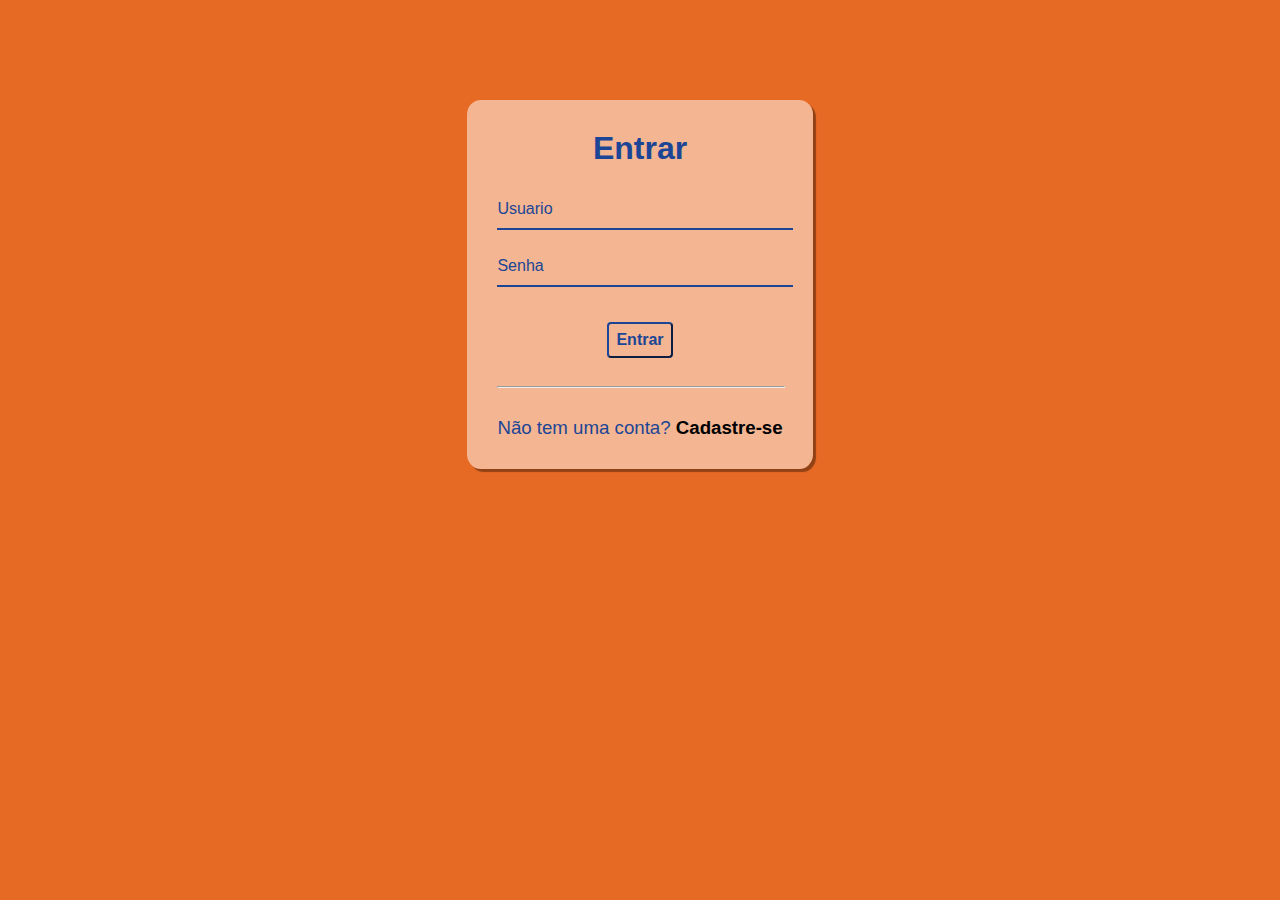
<file: index.html>
<!doctype html>
<html lang="en">
  <head>
    <!-- Required meta tags -->
    <meta charset="utf-8">
    <meta name="viewport" content="width=device-width, initial-scale=1, shrink-to-fit=no">

    <!-- Bootstrap CSS -->
    <link rel="stylesheet" href="https://cdn.jsdelivr.net/npm/bootstrap@4.6.2/dist/css/bootstrap.min.css" integrity="sha384-xOolHFLEh07PJGoPkLv1IbcEPTNtaed2xpHsD9ESMhqIYd0nLMwNLD69Npy4HI+N" crossorigin="anonymous">

    <link rel="stylesheet" href="assets/css/login.css">

    <title></title>
  </head>
  <body>
    
    <div class="container">
        <div class="card">

            <h1>Entrar</h1>

            <div id="msgError"></div>

            <div class="label-float">
                <input type="text" id="usuario" placeholder="" required>
                <label id="labelUsuario" for="usuario">Usuario</label>
            </div>

            <div class="label-float">
                <input type="password" id="senha" placeholder="" required>
                <label id= "labelSenha" for="senha">Senha</label>
            </div>

            <div class="justify-center">
                <button onclick="entrar()">Entrar</button>
            </div>

            <div>
                <hr>
            </div>

            <p>Não tem uma conta?
                <a href="register.html">Cadastre-se</a>
            </p>

        </div>
    </div>

    <script src="assets/js/login.js"></script>

    <!-- Optional JavaScript; choose one of the two! -->

    <!-- Option 1: jQuery and Bootstrap Bundle (includes Popper) -->
    <script src="https://cdn.jsdelivr.net/npm/jquery@3.5.1/dist/jquery.slim.min.js" integrity="sha384-DfXdz2htPH0lsSSs5nCTpuj/zy4C+OGpamoFVy38MVBnE+IbbVYUew+OrCXaRkfj" crossorigin="anonymous"></script>
    <script src="https://cdn.jsdelivr.net/npm/bootstrap@4.6.2/dist/js/bootstrap.bundle.min.js" integrity="sha384-Fy6S3B9q64WdZWQUiU+q4/2Lc9npb8tCaSX9FK7E8HnRr0Jz8D6OP9dO5Vg3Q9ct" crossorigin="anonymous"></script>

    <!-- Option 2: Separate Popper and Bootstrap JS -->
    <!--
    <script src="https://cdn.jsdelivr.net/npm/jquery@3.5.1/dist/jquery.slim.min.js" integrity="sha384-DfXdz2htPH0lsSSs5nCTpuj/zy4C+OGpamoFVy38MVBnE+IbbVYUew+OrCXaRkfj" crossorigin="anonymous"></script>
    <script src="https://cdn.jsdelivr.net/npm/popper.js@1.16.1/dist/umd/popper.min.js" integrity="sha384-9/reFTGAW83EW2RDu2S0VKaIzap3H66lZH81PoYlFhbGU+6BZp6G7niu735Sk7lN" crossorigin="anonymous"></script>
    <script src="https://cdn.jsdelivr.net/npm/bootstrap@4.6.2/dist/js/bootstrap.min.js" integrity="sha384-+sLIOodYLS7CIrQpBjl+C7nPvqq+FbNUBDunl/OZv93DB7Ln/533i8e/mZXLi/P+" crossorigin="anonymous"></script>
    -->
  </body>
</html>
</file>
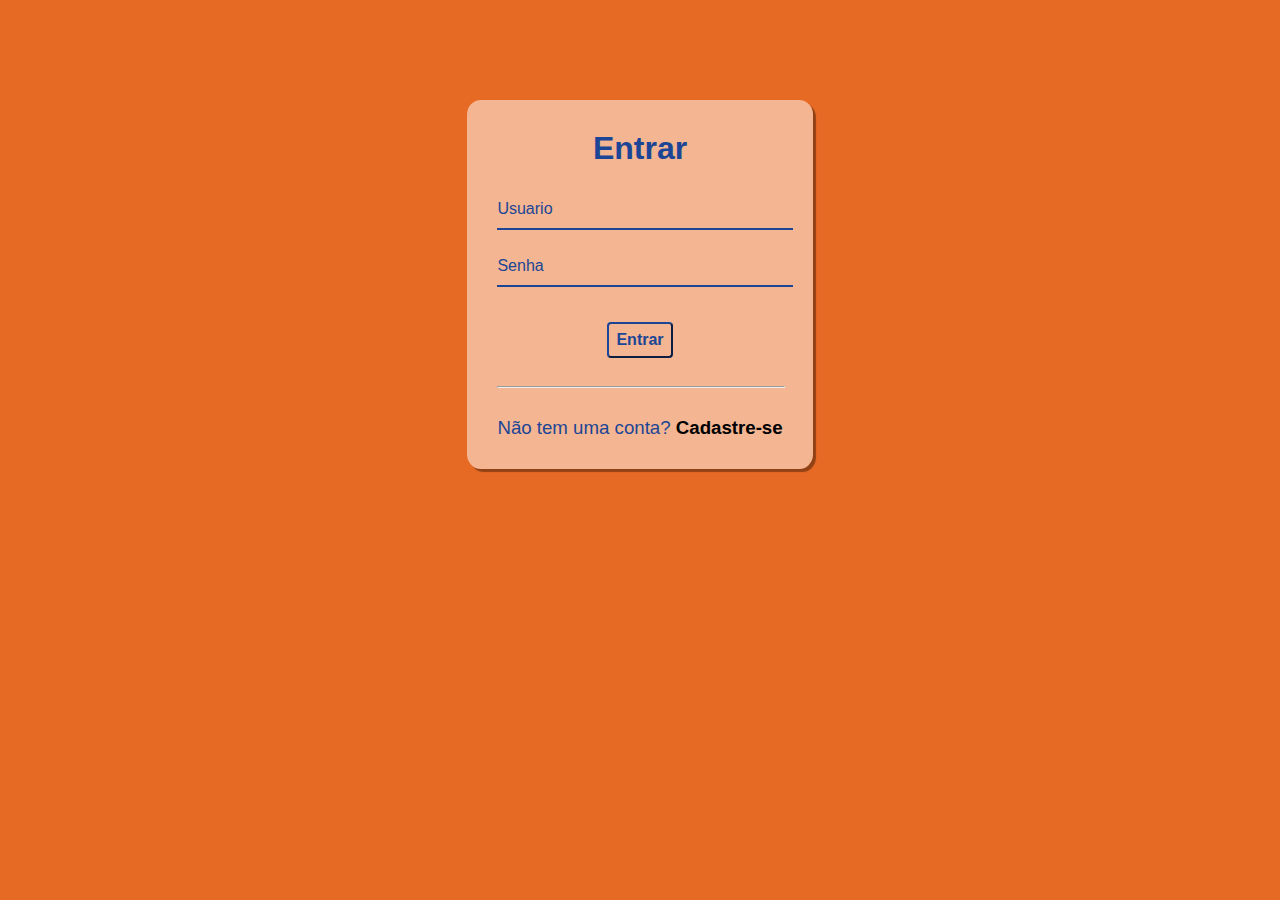
<file: pagprincipal.html>
<!DOCTYPE html>
<html lang="pt-br">
<head>
    <meta charset="UTF-8">
    <meta name="viewport" content="width=device-width, initial-scale=1.0">
    <title>DBZSTORE</title>

    <link rel="stylesheet" href="https://stackpath.bootstrapcdn.com/bootstrap/4.1.3/css/bootstrap.min.css" integrity="sha384-MCw98/SFnGE8fJT3GXwEOngsV7Zt27NXFoaoApmYm81iuXoPkFOJwJ8ERdknLPMO" crossorigin="anonymous">
    <link rel="stylesheet" href="https://cdnjs.cloudflare.com/ajax/libs/font-awesome/6.5.2/css/all.min.css" integrity="sha512-SnH5WK+bZxgPHs44uWIX+LLJAJ9/2PkPKZ5QiAj6Ta86w+fsb2TkcmfRyVX3pBnMFcV7oQPJkl9QevSCWr3W6A==" crossorigin="anonymous" referrerpolicy="no-referrer" />
</head>
<body>
    <div class="container">
        <div class="row">
          <!--LOGO E NOME-->
          <div style="align-content: center; padding: 1%; margin-right: -2%;" class="col-1">
            <img style="width: 95%; padding: 4%;" src="assets/img/logo dbz.png" alt="logo">
          </div>
          <div style="text-align:left; padding-top: 1.75%;" class="col-2">
            <h1>DBZSTORE</h1>
          </div>


          <!--Barra de Pesquisa-->
          <div style="align-content: center; margin-left: 3%; margin-right: -1%; padding-left: 12%;" class="col-7">
            <form class="form-inline my-2 my-lg-0">
              <input style="width: 60%;" class="form-control mr-sm-2" type="search" placeholder="Pesquisar" aria-label="Pesquisar">
              <button class="btn btn-outline-success my-2 my-sm-0" type="submit">Pesquisar</button>
            </form>
          </div>

          <!--Ícones-->
          <div style="align-content: center;" class="col-2">

            <i style="margin-right: 7%;" class="fa-solid fa-user" id="navbarDropdown" role="button" data-toggle="dropdown" aria-haspopup="true" aria-expanded="false"></i>
              <div class="dropdown-menu" aria-labelledby="navbarDropdown">
                <a class="dropdown-item" href="#">Meus Pedidos</a>
                <a class="dropdown-item" href="#">Cupons</a>
                <a class="dropdown-item" href="#">Serviços</a>
                <a class="dropdown-item" onclick="sair()">Sair</a>
              </div>

            <i style="margin-right: 7%;" class="fa-solid fa-cart-shopping" class="fa-solid fa-user" id="carrinho"> 0</i>
            <i style="margin-right: 7%;" class="fa-solid fa-heart" class="fa-solid fa-user"></i>
            <i style="margin-right: 7%;" class="fa-solid fa-headset" class="fa-solid fa-user"></i>
            <i class="fa-solid fa-globe" class="fa-solid fa-user"></i>
          </div>
        </div>

        <!--Carrossel-->
        <div class="row">
          <div class="col-12">
            <div id="carouselExampleIndicators" class="carousel slide" data-ride="carousel">
                <ol class="carousel-indicators">
                  <li data-target="#carouselExampleIndicators" data-slide-to="0" class="active"></li>
                  <li data-target="#carouselExampleIndicators" data-slide-to="1"></li>
                  <li data-target="#carouselExampleIndicators" data-slide-to="2"></li>
                </ol>
                <div class="carousel-inner">
                  <div class="carousel-item active">
                    <img class="d-block w-100" src="assets/img/goku all.jpg" alt="Primeiro Slide">
                  </div>
                  <div class="carousel-item">
                    <img class="d-block w-100" src="assets/img/goku-6076401_1920.jpg" alt="Segundo Slide">
                  </div>
                  <div class="carousel-item">
                    <img class="d-block w-100" src="assets/img/goku-entry-image.jpg" alt="Terceiro Slide">
                  </div>
                </div>
                <a class="carousel-control-prev" href="#carouselExampleIndicators" role="button" data-slide="prev">
                  <span class="carousel-control-prev-icon" aria-hidden="true"></span>
                  <span class="sr-only">Anterior</span>
                </a>
                <a class="carousel-control-next" href="#carouselExampleIndicators" role="button" data-slide="next">
                  <span class="carousel-control-next-icon" aria-hidden="true"></span>
                  <span class="sr-only">Próximo</span>
                </a>
              </div>
        </div>
        </div>

        <!--Parte1 Produtos-->
        <br>
        <div class="row">

          <div class="col-4">
            <div style="align-self: center; text-align: center;" class="card" style="width: 18rem;">
              <img class="card-img-top" src="assets/img/boo action figure.png" alt="Imagem de capa do card">
              <div class="card-body">
                <h5 class="card-title">Super Boo (Gotenks)</h5>
                <p class="card-text">Um exemplo de texto rápido para construir o título do card e fazer preencher o conteúdo do card.</p>
                <a href="#" class="btn btn-primary" onclick="addAoCarrinho()">Comprar</a>
              </div>
            </div>
          </div>

          <div class="col-4">
            <div style="align-self: center; text-align: center;" class="card" style="width: 18rem;">
              <img class="card-img-top" src="assets/img/goku action figure.png" alt="Imagem de capa do card">
              <div class="card-body">
                <h5 class="card-title">Goku Instinto Superior</h5>
                <p class="card-text">Um exemplo de texto rápido para construir o título do card e fazer preencher o conteúdo do card.</p>
                <a href="#" class="btn btn-primary" onclick="addAoCarrinho()">Comprar</a>
              </div>
            </div>
          </div>

          <div class="col-4">
            <div style="align-self: center; text-align: center;" class="card" style="width: 18rem;">
              <img class="card-img-top" src="assets/img/goku e nappa action figure.png" alt="Imagem de capa do card">
              <div class="card-body">
                <h5 class="card-title">Goku vs Nappa</h5>
                <p class="card-text">Um exemplo de texto rápido para construir o título do card e fazer preencher o conteúdo do card.</p>
                <a href="#" class="btn btn-primary" onclick="addAoCarrinho()">Comprar</a>
              </div>
            </div>
          </div>

        </div>

        <!--Parte2 Produtos-->
        <div style="margin-top: 2.5%;" class="row">

          <div class="col-4">
            <div style="align-self: center; text-align: center;" class="card" style="width: 18rem;">
              <img class="card-img-top" src="assets/img/goku super saiyan 3 action figure.png" alt="Imagem de capa do card">
              <div class="card-body">
                <h5 class="card-title">Goku Super Saiyan 3</h5>
                <p class="card-text">Um exemplo de texto rápido para construir o título do card e fazer preencher o conteúdo do card.</p>
                <a href="#" class="btn btn-primary">Comprar</a>
              </div>
            </div>
          </div>

          <div class="col-4">
            <div style="align-self: center; text-align: center;" class="card" style="width: 18rem;">
              <img class="card-img-top" src="assets/img/goku padrao action figure.png" alt="Imagem de capa do card">
              <div class="card-body">
                <h5 class="card-title">Goku Clássico</h5>
                <p class="card-text">Um exemplo de texto rápido para construir o título do card e fazer preencher o conteúdo do card.</p>
                <a href="#" class="btn btn-primary">Comprar</a>
              </div>
            </div>
          </div>

          <div class="col-4">
            <div style="align-self: center; text-align: center;" class="card" style="width: 18rem;">
              <img class="card-img-top" src="assets/img/goku super saiyan action figure.png" alt="Imagem de capa do card">
              <div class="card-body">
                <h5 class="card-title">Goku Super Saiyan</h5>
                <p class="card-text">Um exemplo de texto rápido para construir o título do card e fazer preencher o conteúdo do card.</p>
                <a href="#" class="btn btn-primary">Comprar</a>
              </div>
            </div>
          </div>

        </div>
    </div>


    <script src="assets/js/pagprincipal.js"></script>

    <script src="https://code.jquery.com/jquery-3.3.1.slim.min.js" integrity="sha384-q8i/X+965DzO0rT7abK41JStQIAqVgRVzpbzo5smXKp4YfRvH+8abtTE1Pi6jizo" crossorigin="anonymous"></script>
    <script src="https://cdnjs.cloudflare.com/ajax/libs/popper.js/1.14.3/umd/popper.min.js" integrity="sha384-ZMP7rVo3mIykV+2+9J3UJ46jBk0WLaUAdn689aCwoqbBJiSnjAK/l8WvCWPIPm49" crossorigin="anonymous"></script>
    <script src="https://stackpath.bootstrapcdn.com/bootstrap/4.1.3/js/bootstrap.min.js" integrity="sha384-ChfqqxuZUCnJSK3+MXmPNIyE6ZbWh2IMqE241rYiqJxyMiZ6OW/JmZQ5stwEULTy" crossorigin="anonymous"></script>
</body>
</html>
</file>
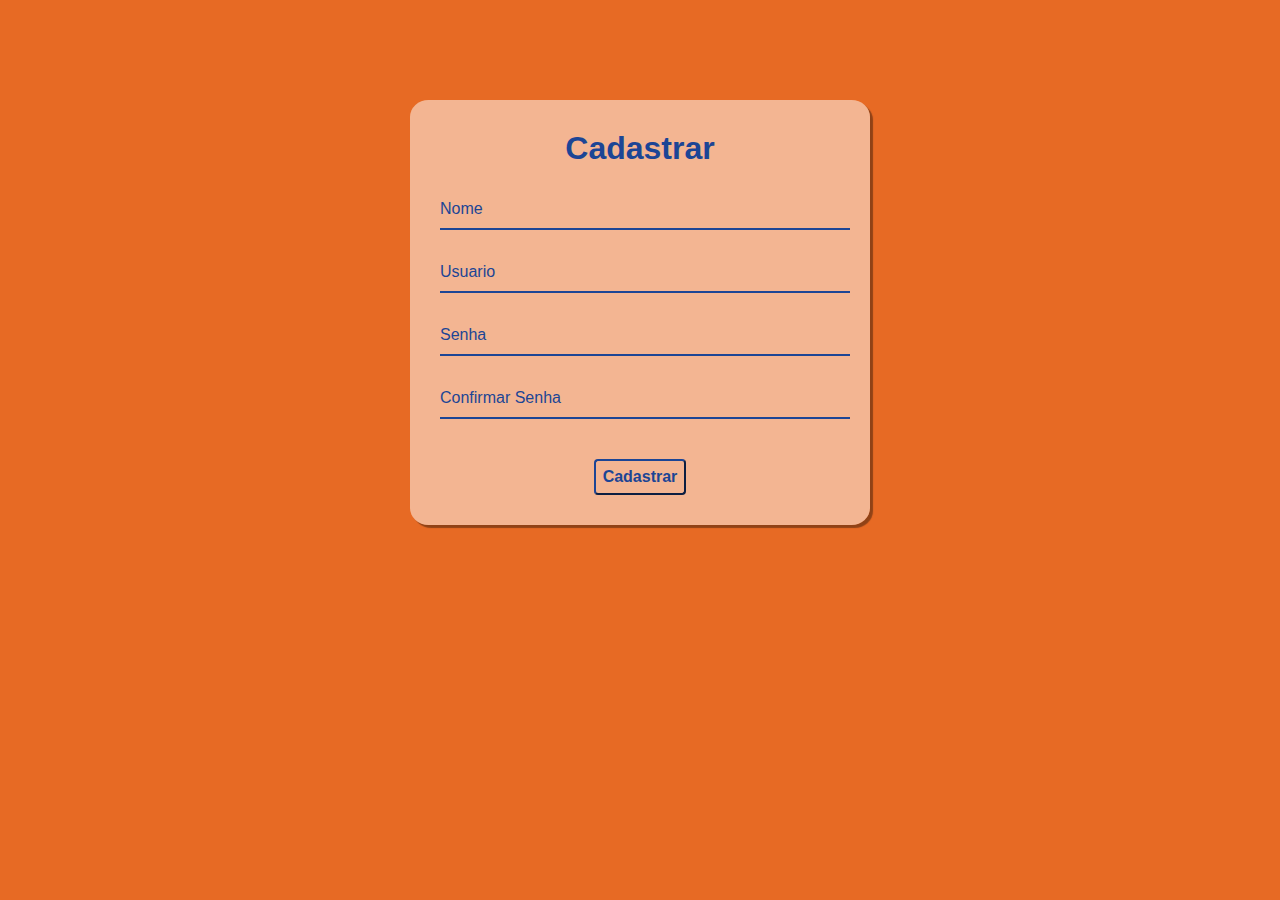
<file: register.html>
<!doctype html>
<html lang="en">
  <head>
    <!-- Required meta tags -->
    <meta charset="utf-8">
    <meta name="viewport" content="width=device-width, initial-scale=1, shrink-to-fit=no">

    <!-- Bootstrap CSS -->
    <link rel="stylesheet" href="https://cdn.jsdelivr.net/npm/bootstrap@4.6.2/dist/css/bootstrap.min.css" integrity="sha384-xOolHFLEh07PJGoPkLv1IbcEPTNtaed2xpHsD9ESMhqIYd0nLMwNLD69Npy4HI+N" crossorigin="anonymous">

    <link rel="stylesheet" href="assets/css/register.css">

    <title></title>
  </head>
  <body>
    
    <div class="container">
        <div class="card">

            <h1>Cadastrar</h1>

            <div id="msgError"></div>
            
            <div id="msgSuccess"></div>

            <div class="label-float">
                <input type="text" id="nome" placeholder="" required />
                <label id="labelNome" for="nome">Nome</label>
            </div>

            <div class="label-float">
                <input type="text" id="usuario" placeholder="" required />
                <label id="labelUsuario" for="usuario">Usuario</label>
            </div>

            <div class="label-float">
                <input type="password" id="senha" placeholder="" required />
                <label id="labelSenha" for="senha">Senha</label>
            </div>

            <div class="label-float">
                <input type="password" id="confirmSenha" placeholder="" required />
                <label id="labelConfirmSenha" for="confirmSenha">Confirmar Senha</label>
            </div>

            <div class="justify-center">
                <button onclick="cadastrar()">Cadastrar</button>
            </div>

        </div>
    </div>
    
    <script src="assets/js/register.js"></script>

    <!-- Optional JavaScript; choose one of the two! -->

    <!-- Option 1: jQuery and Bootstrap Bundle (includes Popper) -->
    <script src="https://cdn.jsdelivr.net/npm/jquery@3.5.1/dist/jquery.slim.min.js" integrity="sha384-DfXdz2htPH0lsSSs5nCTpuj/zy4C+OGpamoFVy38MVBnE+IbbVYUew+OrCXaRkfj" crossorigin="anonymous"></script>
    <script src="https://cdn.jsdelivr.net/npm/bootstrap@4.6.2/dist/js/bootstrap.bundle.min.js" integrity="sha384-Fy6S3B9q64WdZWQUiU+q4/2Lc9npb8tCaSX9FK7E8HnRr0Jz8D6OP9dO5Vg3Q9ct" crossorigin="anonymous"></script>

    <!-- Option 2: Separate Popper and Bootstrap JS -->
    <!--
    <script src="https://cdn.jsdelivr.net/npm/jquery@3.5.1/dist/jquery.slim.min.js" integrity="sha384-DfXdz2htPH0lsSSs5nCTpuj/zy4C+OGpamoFVy38MVBnE+IbbVYUew+OrCXaRkfj" crossorigin="anonymous"></script>
    <script src="https://cdn.jsdelivr.net/npm/popper.js@1.16.1/dist/umd/popper.min.js" integrity="sha384-9/reFTGAW83EW2RDu2S0VKaIzap3H66lZH81PoYlFhbGU+6BZp6G7niu735Sk7lN" crossorigin="anonymous"></script>
    <script src="https://cdn.jsdelivr.net/npm/bootstrap@4.6.2/dist/js/bootstrap.min.js" integrity="sha384-+sLIOodYLS7CIrQpBjl+C7nPvqq+FbNUBDunl/OZv93DB7Ln/533i8e/mZXLi/P+" crossorigin="anonymous"></script>
    -->
  </body>
</html>
</file>
<file: assets/css/login.css>
* {
    margin: 0;
    padding: 0;
    font-family: sans-serif;
}

body {
    background-color: #e76a24;
}

.container {
    display: flex;
    justify-content: center;
    width: 100%;
    margin-top: 100px;
}

.card {
    background-color: #ffffff80;
    padding: 30px;
    border-radius: 4%;
    box-shadow: 3px 3px 1px 0px #00000060;
}

h1 {
    text-align: center;
    margin-bottom: 20px;
    color: #1c4595;
}

.label-float {
    position: relative;
    padding-top: 13px;
    margin-top: 5%;
    margin-bottom: 5%;
}

.label-float input {
    width: 100%;
    padding: 5px 5px;
    display: inline-block;
    border: 0;
    border-bottom: 2px solid #1c4595;
    background-color: transparent;
    outline: none;
    min-width: 180px;
    font-size: 16px;
    transition: all .3s ease-out;
    border-radius: 0;
}

.label-float input:focus {
    border-bottom: 2px solid #1c4595;
}

.label-float label {
    color: #1c4595;
    position: absolute;
    top: 0;
    left: 0;
    margin-top: 13px;
    transition: all .3s ease-out;
}

.label-float input:focus + label,
.label-float input:valid + label {
    font-size: 13px;
    margin-top: 0;
    color: #1c4595;
}

button {
    background-color: transparent;
    border-color: #1c4595;
    color: #1c4595;
    padding: 7px;
    font-weight: bold;
    font-size: 12pt;
    margin-top: 20px;
    border-radius: 4px;
    cursor: pointer;
    outline: none;
    transition: all .2s ease-out;
}

button:hover {
    background-color: #1c4595;
    color: #ffffff;
}

.justify-center {
    display: flex;
    justify-content: center;
}

hr {
    margin-top: 10%;
    margin-bottom: 10%;
    width: 100%;
}

p {
    color: #1c4595;
    font-size: 14pt;
    text-align: center;
}

a {
    color: #000000;
    font-weight: bold;
    text-decoration: none;
    transition: all .2s ease-out;
}

a:hover {
    color: #1c4595;
}

#msgError {
    text-align: center;
    color: #ff0000;
    background-color: #ffbbbb;
    padding: 10px;
    border-radius: 4px;
    display: none;
}
</file>
<file: assets/css/register.css>
* {
    margin: 0;
    padding: 0;
    font-family: sans-serif;
}

body {
    background-color: #e76a24;
}

.container {
    display: flex;
    justify-content: center;
    width: 100%;
    margin-top: 100px;
}

.card {
    background-color: #ffffff80;
    padding: 30px;
    border-radius: 4%;
    box-shadow: 3px 3px 1px 0px #00000060;
    width: 400px;
}

h1 {
    text-align: center;
    margin-bottom: 20px;
    color: #1c4595;
}

.label-float {
    position: relative;
    padding-top: 13px;
    margin-top: 5%;
    margin-bottom: 5%;
}

.label-float input {
    width: 100%;
    padding: 5px 5px;
    display: inline-block;
    border: 0;
    border-bottom: 2px solid #1c4595;
    background-color: transparent;
    outline: none;
    min-width: 180px;
    font-size: 16px;
    transition: all .3s ease-out;
    border-radius: 0;
}

.label-float input:focus {
    border-bottom: 2px solid #1c4595;
}

.label-float label {
    color: #1c4595;
    position: absolute;
    top: 0;
    left: 0;
    margin-top: 13px;
    transition: all .3s ease-out;
}

.label-float input:focus + label,
.label-float input:valid + label {
    font-size: 13px;
    margin-top: 0;
    color: #1c4595;
}

button {
    background-color: transparent;
    border-color: #1c4595;
    color: #1c4595;
    padding: 7px;
    font-weight: bold;
    font-size: 12pt;
    margin-top: 20px;
    border-radius: 4px;
    cursor: pointer;
    outline: none;
    transition: all .2s ease-out;
}

button:hover {
    background-color: #1c4595;
    color: #ffffff;
}

.justify-center {
    display: flex;
    justify-content: center;
}

hr {
    margin-top: 10%;
    margin-bottom: 10%;
    width: 60%;
}

p {
    color: #1c4595;
    font-size: 14pt;
    text-align: center;
}

a {
    color: #000000;
    font-weight: bold;
    text-decoration: none;
    transition: all .2s ease-out;
}

a:hover {
    color: #1c4595;
}

#msgError {
    text-align: center;
    color: #ff0000;
    background-color: #ffbbbb;
    padding: 10px;
    border-radius: 4px;
    display: none;
}

#msgSuccess {
    text-align: center;
    color: #00bb00;
    background-color: #bbffbe;
    padding: 10px;
    border-radius: 4px;
    display: none;
}
</file>
